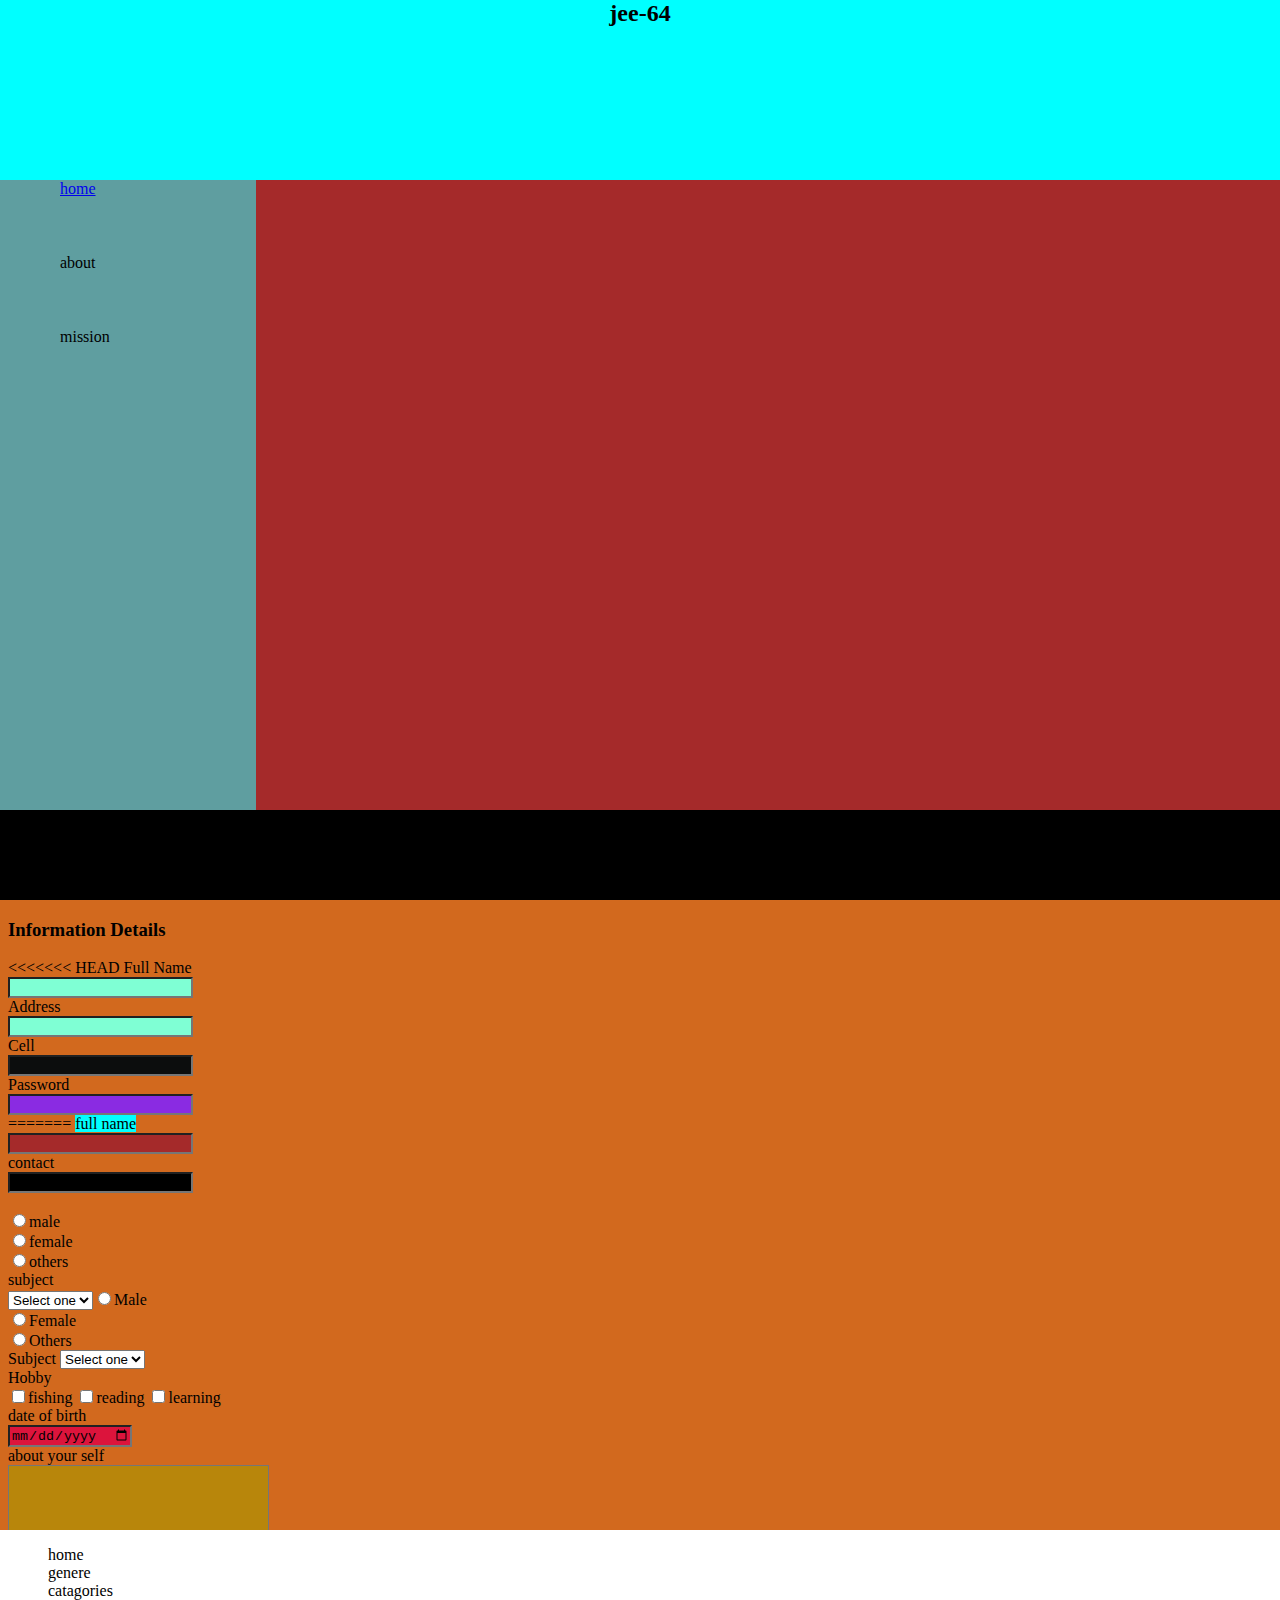
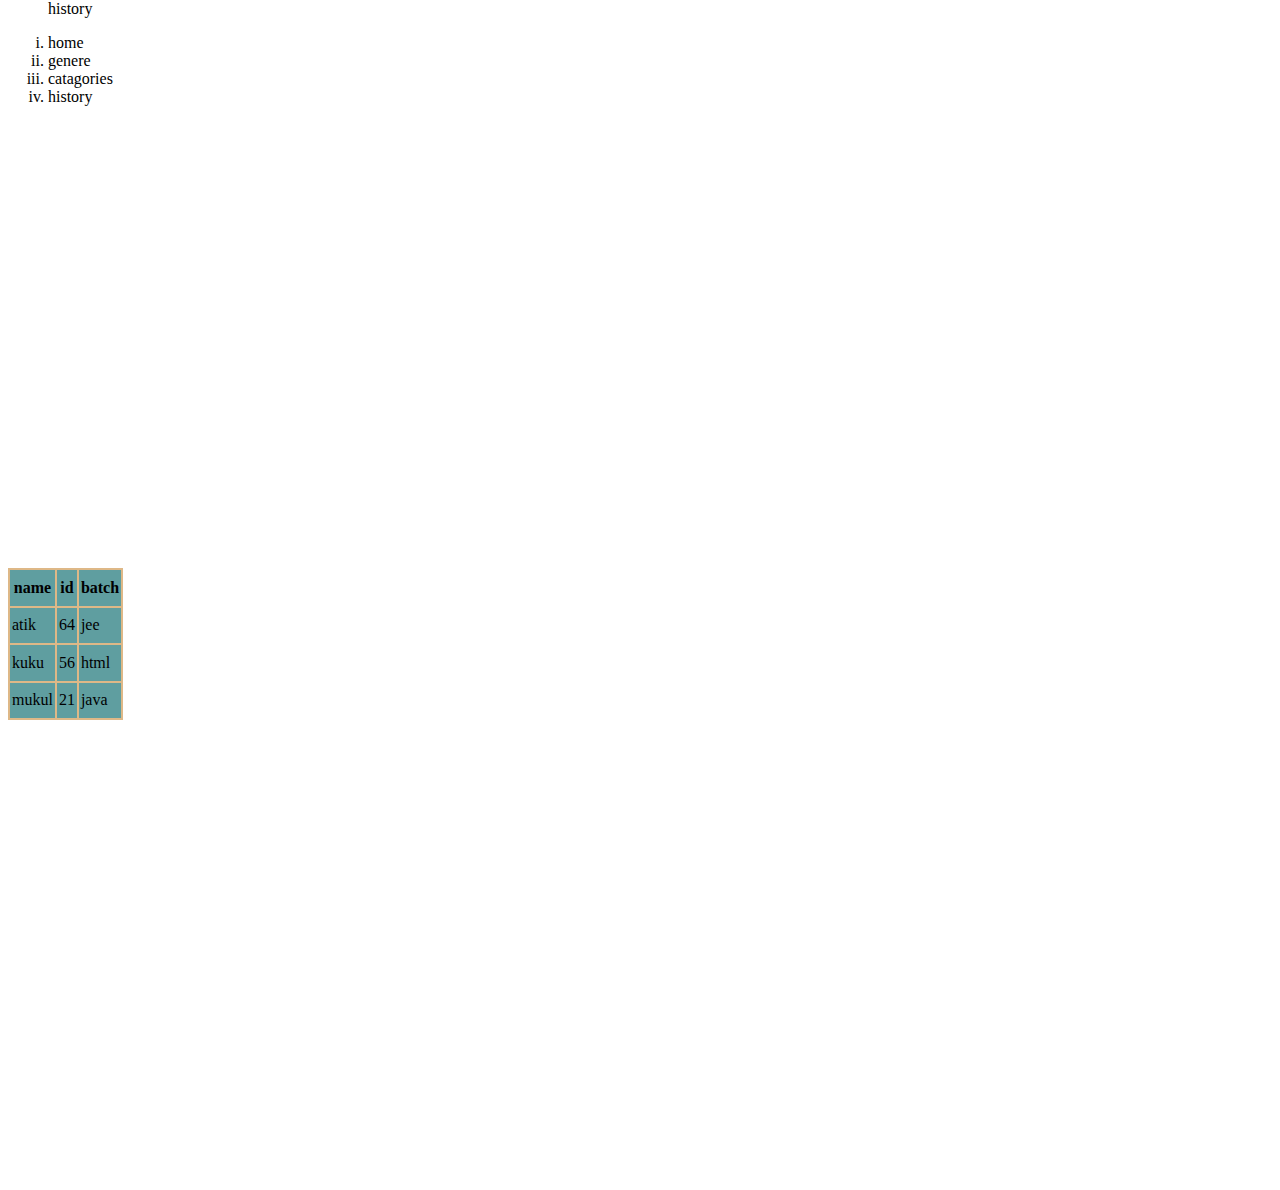
<file: project/index.html>
<!DOCTYPE html>
<html lang="en">

<head>
    <meta charset="UTF-8">
    <meta name="viewport" content="width=device-width, initial-scale=1.0">
    <title>Document</title>
    <link rel="stylesheet" href="../project/style.css">
</head>

<body>

    <nav>
        <h2>jee-64</h2>
    </nav>


    <div id="center">

        <div id="left">
            <Ul>
                <li><a href="form.html" target="content">home</a></li><br>
                <br>
                <li>about</li><br>
                <br>
                <li>mission</li>
            </Ul>
        </div>

        <div id="right">

        </div>
    </div>

    <footer>&#169</footer>

    <div id="content">
    <iframe src="../form.html"  frameborder="0">home</iframe>
    <iframe src="../class4.html" frameborder="0">about</iframe>
    <iframe src="../table/table.html" frameborder="0">mission</iframe>

</div>


</body>



</html>
</file>
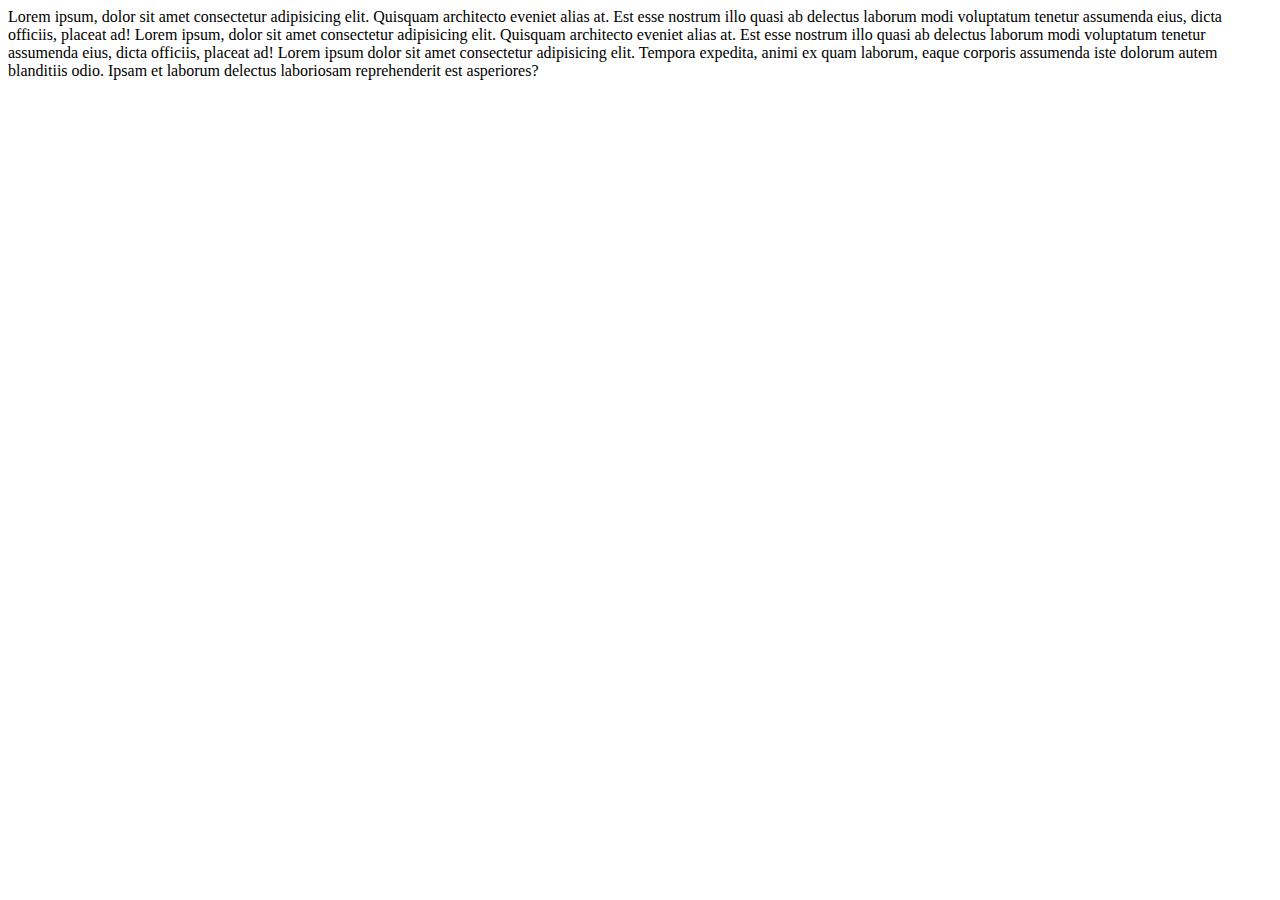
<file: class 2.html>
<!DOCTYPE html>
<html lang="en">
<head>
    <meta charset="UTF-8">
    <meta name="viewport" content="width=device-width, initial-scale=1.0">
    <title>Document</title>
</head>
<body>
</body>
Lorem ipsum, dolor sit amet consectetur adipisicing elit. Quisquam architecto eveniet alias at. Est esse nostrum illo quasi ab delectus laborum modi voluptatum tenetur assumenda eius, dicta officiis, placeat ad!
Lorem ipsum, dolor sit amet consectetur adipisicing elit. Quisquam architecto eveniet alias at. Est esse nostrum illo quasi ab delectus laborum modi voluptatum tenetur assumenda eius, dicta officiis, placeat ad!
    

Lorem ipsum dolor sit amet consectetur adipisicing elit. Tempora expedita, animi ex quam laborum, eaque corporis assumenda iste dolorum autem blanditiis odio. Ipsam et laborum delectus laboriosam reprehenderit est asperiores?


</html>
</file>
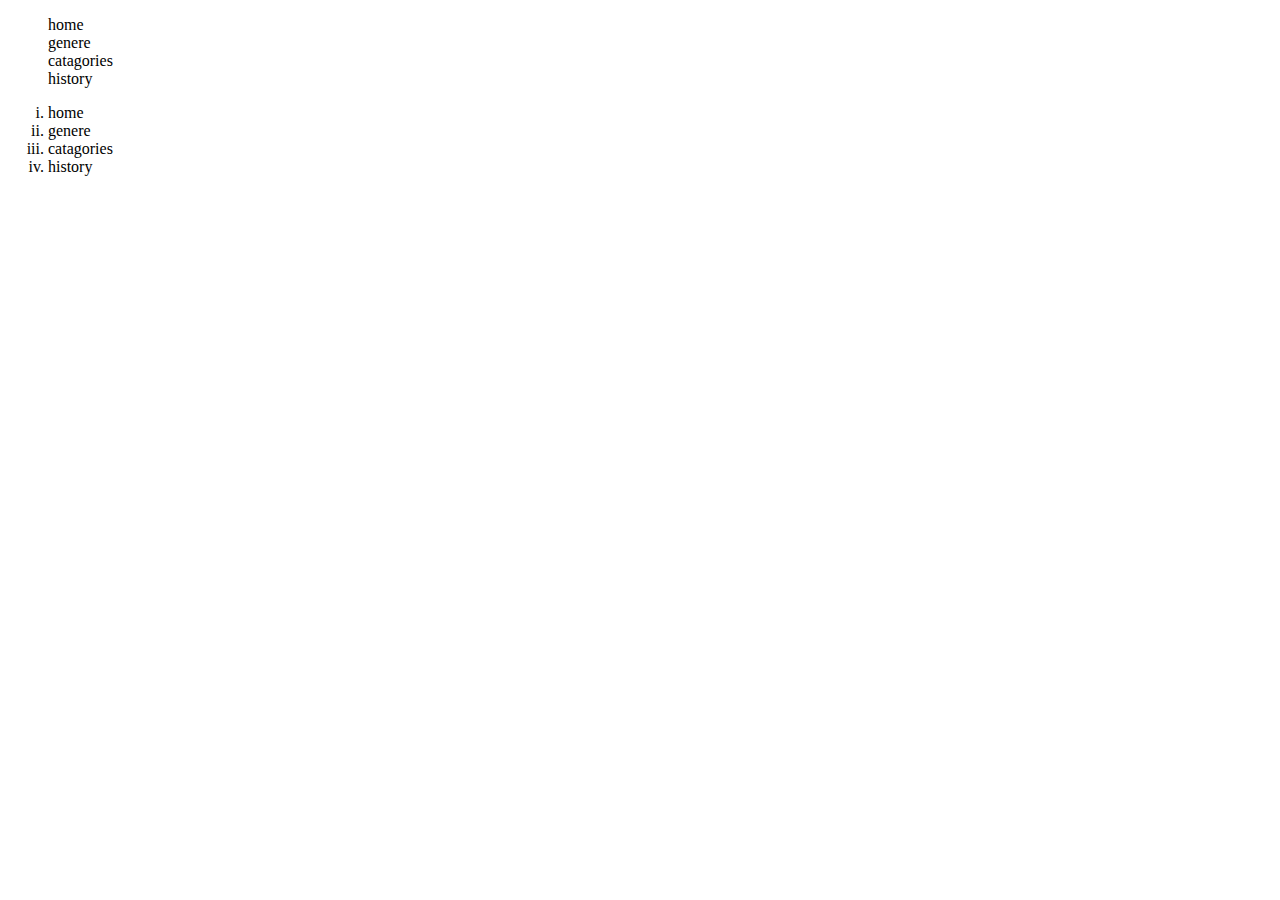
<file: class4.html>
<!DOCTYPE html>
<html lang="en">
<head>
    <meta charset="UTF-8">
    <meta name="viewport" content="width=device-width, initial-scale=1.0">
    <title>Document</title>
    <style>
    
        
        






    </style>
</head>
<body>

    <!--description-->
    <!--description list-->
    <ul style="list-style: none;">

        <li>home</li>
        <li>genere</li>
        <li>catagories</li>
        <li>history</li>

          </ul>
    <ol style="list-style: lower-roman;">

        <li>home</li>
        <li>genere</li>
        <li>catagories</li>
        <li>history</li>

          </ol>
         
          
    
</body>
</html>
</file>
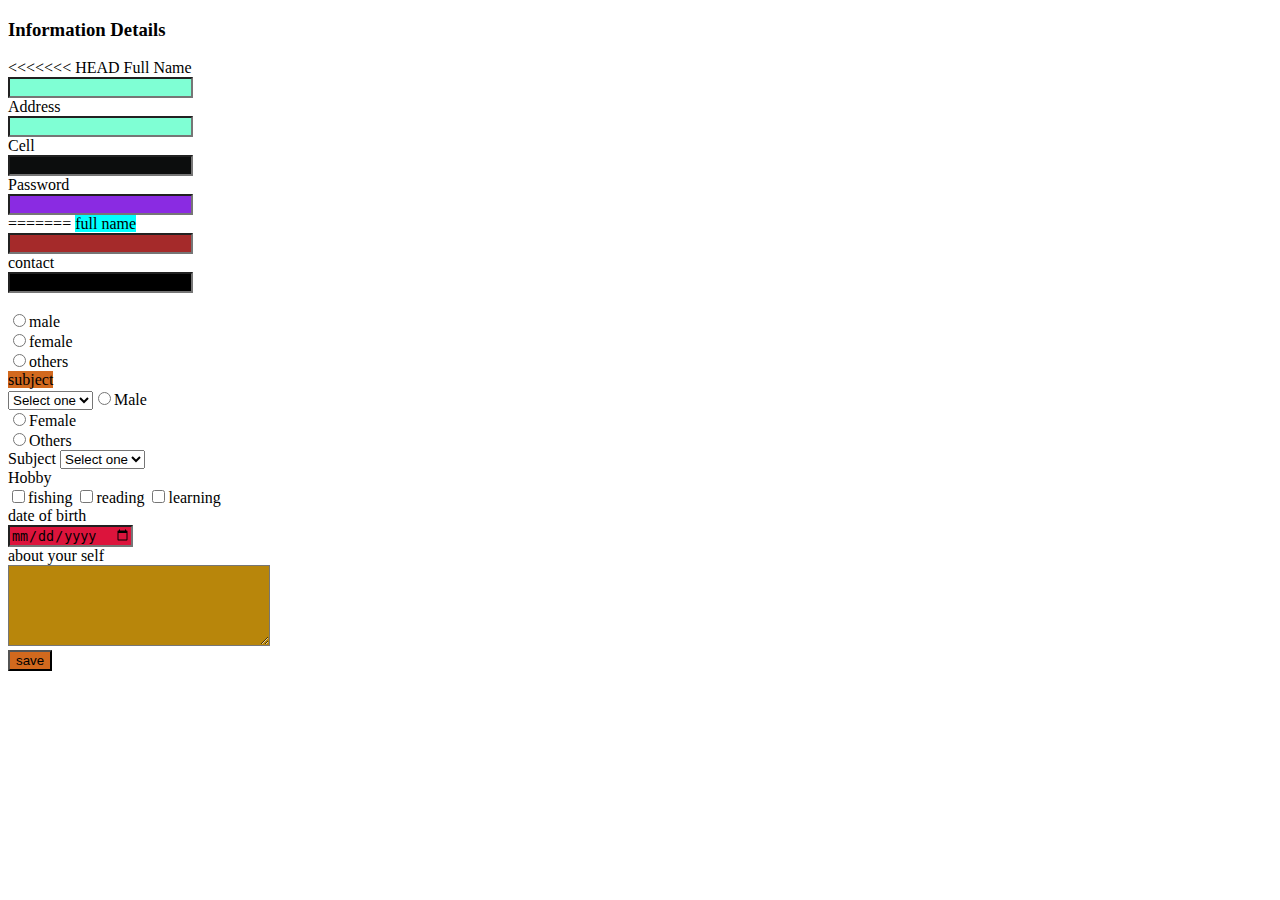
<file: form.html>
<!DOCTYPE html>
<html lang="en">

<head>
    <meta charset="UTF-8">
    <meta name="viewport" content="width=device-width, initial-scale=1.0">
    <title>form </title>
    <link rel="stylesheet" href="css/style.css">
</head>

<body>
    <h3>Information Details </h3>
    <form action="">
<<<<<<< HEAD


        <label for="">Full Name </label><br>
        <input type="text" class="fd"><br>

        <label for="">Address</label><br>
        <input type="text" class="fd"><br>

        <label for="">Cell </label><br>
        <input type="text" id="cell"><br>

        <label for="">Password </label><br>
        <input type="password" id="pass"><br>
=======
        <label for="" id="fullname">full name</label><br>

        <input type="text" id="text1" ><br>

        <label for=>contact</label><br>

        <input type="text" id="text"><br>

        <label for="gender"></label><br>
        <input type="radio" name="gender">male <br>
        <input type="radio" name="gender">female <br>
        <input type="radio" name="gender">others <br>


        <label for="" id="subject">subject</label><br>
        <select name="">
            <option value="">Select one</option>
            <option value="">jee</option>
            <option value="">html </option>
            <option value="">css</option>
            <option value="">js</option>
            <option value="">db</option>
>>>>>>> 7a5f417976fd7754f8b2358b7d431da0a5e00289


        <label for="">Gender</label><br>
        <input type="radio" name="gender">Male <br>
        <input type="radio" name="gender">Female <br>
        <input type="radio" name="gender">Others <br>

        <label for="">Subject </label>
        <select name="" id="Subject">

            <option value="" id="select">Select one</option>
            <option value="">java script </option>
            <option value="">java</option>
            <option value="">python</option>
            
        </select>
        <br>
            <label for="">Hobby</label><br>
            <input type="checkbox">fishing
            <input type="checkbox">reading
            <input type="checkbox">learning
            
         <br>
         <label for="">date of birth</label><br>
         <input type="date" id="dob"><br>
         <label for="">about your self</label><br>

         <textarea name="" id="textarea" cols="30" rows="5"></textarea>

         <br>
         
         <input type="submit" value="save">



        



    </form>
</body>

</html>
</file>
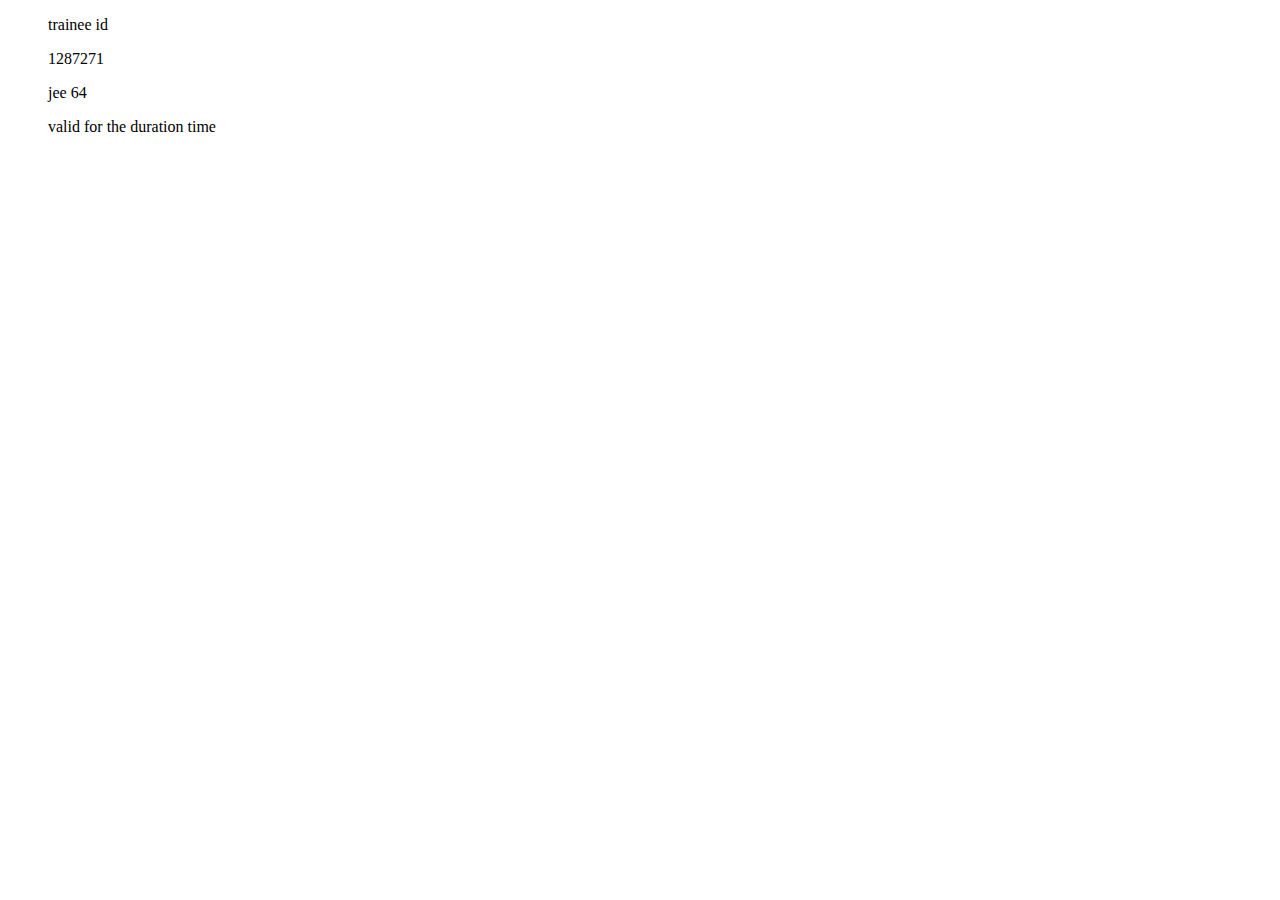
<file: html class 2.html>
<!DOCTYPE html>
<html lang="en">
<head>
    <meta charset="UTF-8">
    <meta name="viewport" content="width=device-width, initial-scale=1.0">
    <title>isdb scholarship</title>
</head>
<body>
    <ul>

  
<p>trainee id</p>
<p>1287271</p>
<p>jee 64</p>
<p>valid for the duration time</p>

</ul>
</body>
</html>
</file>
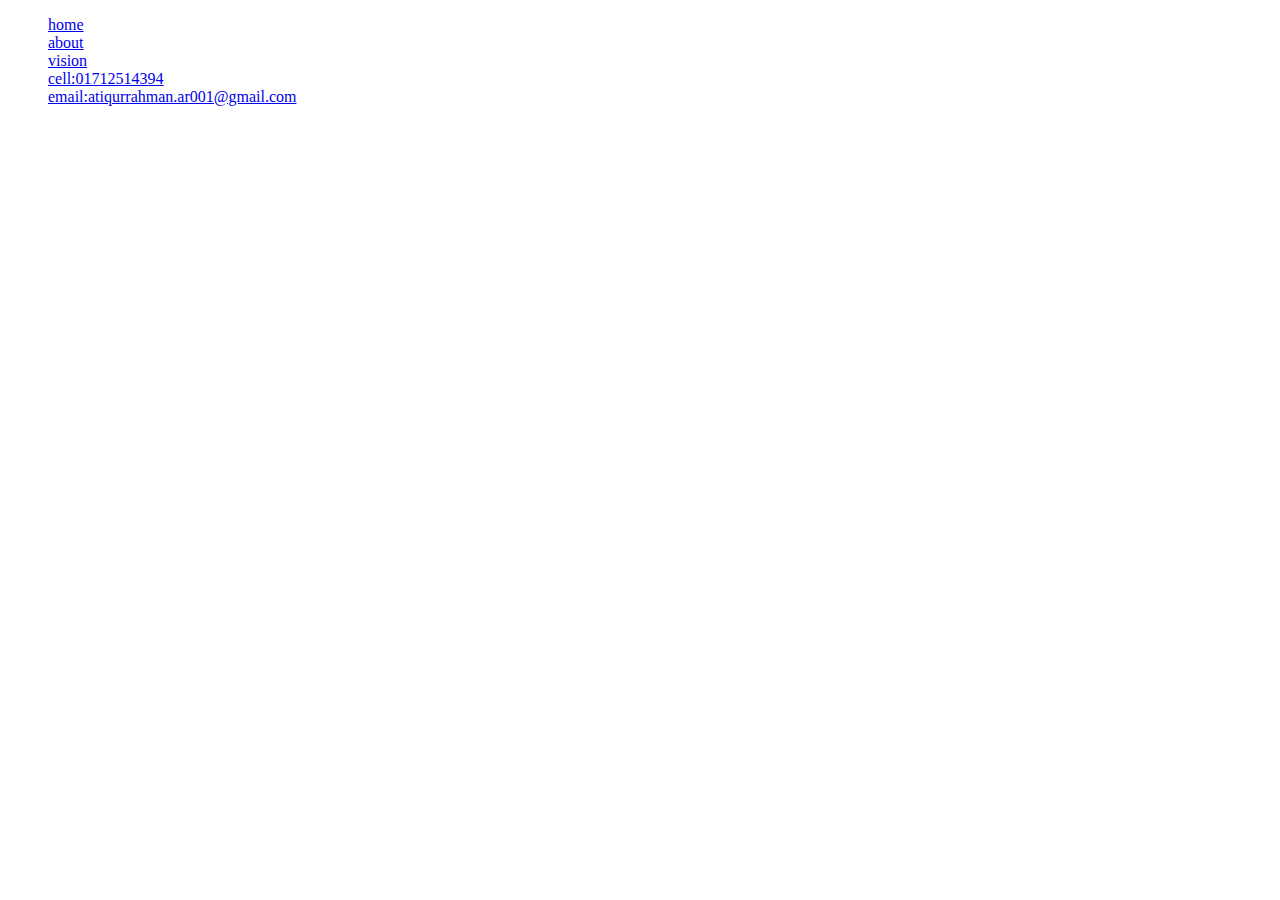
<file: link.html>
<!DOCTYPE html>
<html lang="en">
<head>
    <meta charset="UTF-8">
    <meta name="viewport" content="width=
    , initial-scale=1.0">
    <title>Document</title>
    
        
    
</head>
<body>
    
    <ul style="list-style: none;">
        <li><a href="class 2.html" target="_self">home</a></li>
        <li><a href="class4.html" target="_blank">about</a></li>
        <li><a href="html class 2.html" target="_top">vision</a></li>
        <li><a href="tell:01712514394" >cell:01712514394 </a></li>
        <li><a href="mailto:atiqurrahman.ar001@gmail.com">email:atiqurrahman.ar001@gmail.com </a></li>
   
        </ul>
    
</body>
</html>
</file>
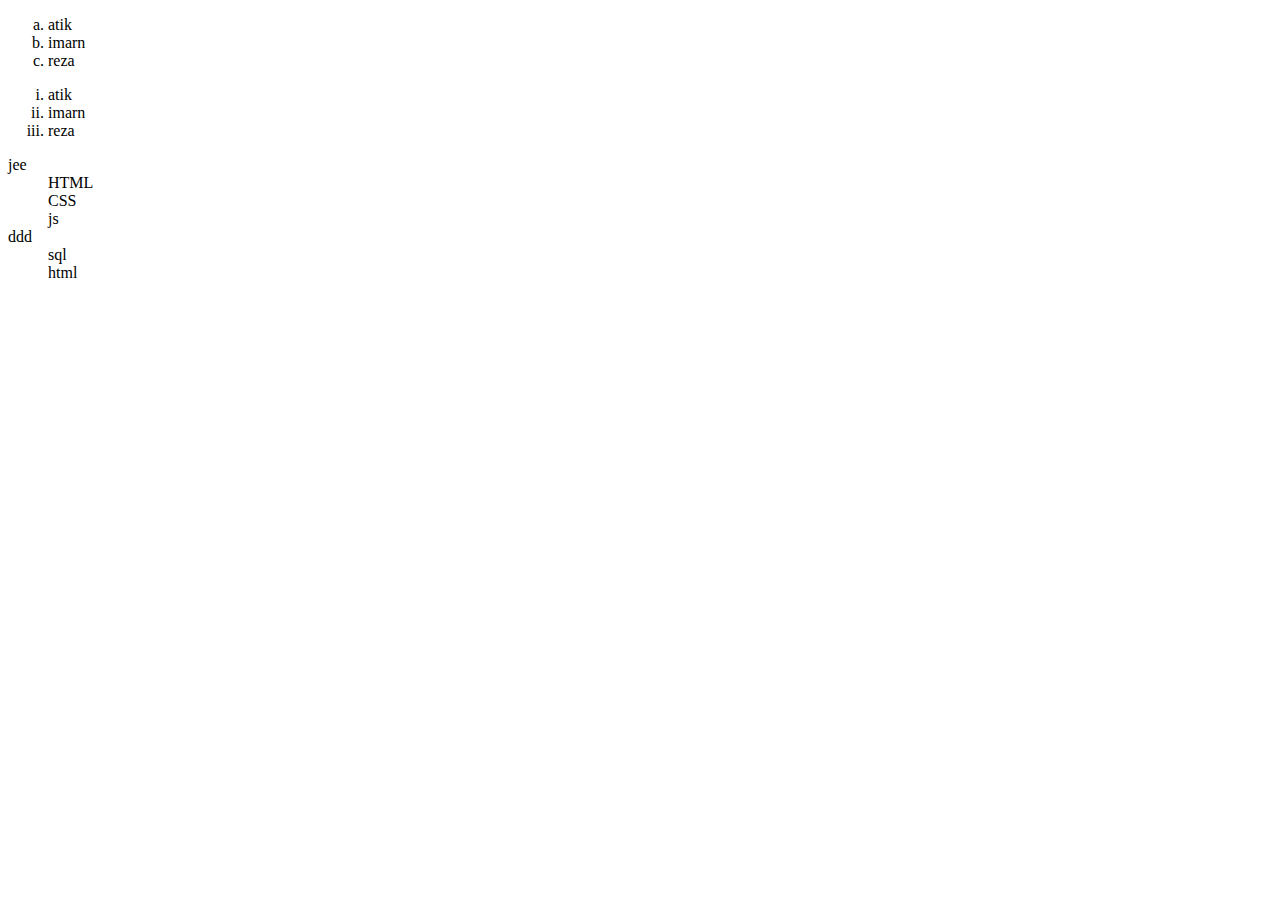
<file: list.html>
<!DOCTYPE html>
<html lang="en">
<head>
    <meta charset="UTF-8">
    <meta name="viewport" content="width=device-width, initial-scale=1.0">
    <title>list</title>
</head>
<body>
    <ul style="list-style: lower-alpha;">
        <li>atik</li>
        <li>imarn</li>
        <li>reza</li>
    </ul>
    <ol style="list-style:lower-roman;">
        <li>atik</li>
        <li>imarn</li>
        <li>reza</li>
    </ol>
    
    
 <!-- description list -->
  <!-- dl start -->
   <dl>
    <dt>jee</dt>
    <dd>HTML</dd>
    <dd>CSS</dd>
    <dd>js</dd>
    <dt>ddd</dt>
    <dd>sql</dd>
    <dd>html</dd>
   </dl>
   <!-- dl end -->

   


   
</body>
</html>
</file>
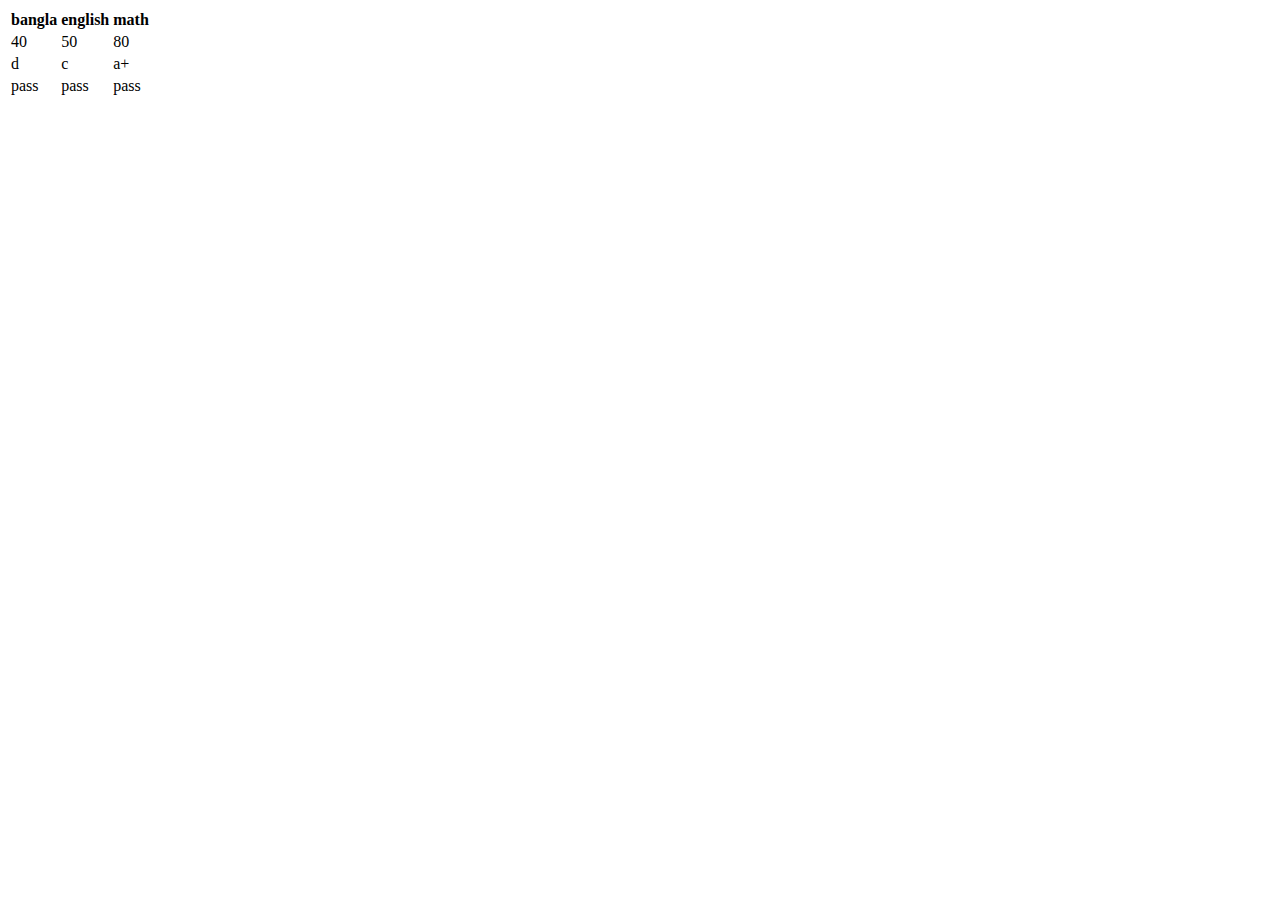
<file: table2.html>
<!DOCTYPE html>
<html lang="en">
<head>
    <meta charset="UTF-8">
    <meta name="viewport" content="width=device-width, initial-scale=1.0">
    <title>Document</title> 
<style>
table, th, td {
    border: 3px; 

}
</style>


</head>
<body>
    <table>
        <tr>
            <th>bangla</th>
            <th>english</th>
            <th>math</th>
        </tr>
    <tr>
             <td>40</td>
             <td>50</td>
             <td>80</td>
   </tr>
    <tr>
             <td>d</td>
             <td>c</td>
             <td>a+</td>
   </tr>
    <tr>
             <td>pass</td>
             <td>pass</td>
             <td>pass</td>
   </tr>
    
    
    
    
    
    
    </table>


</body>
</html>
</file>
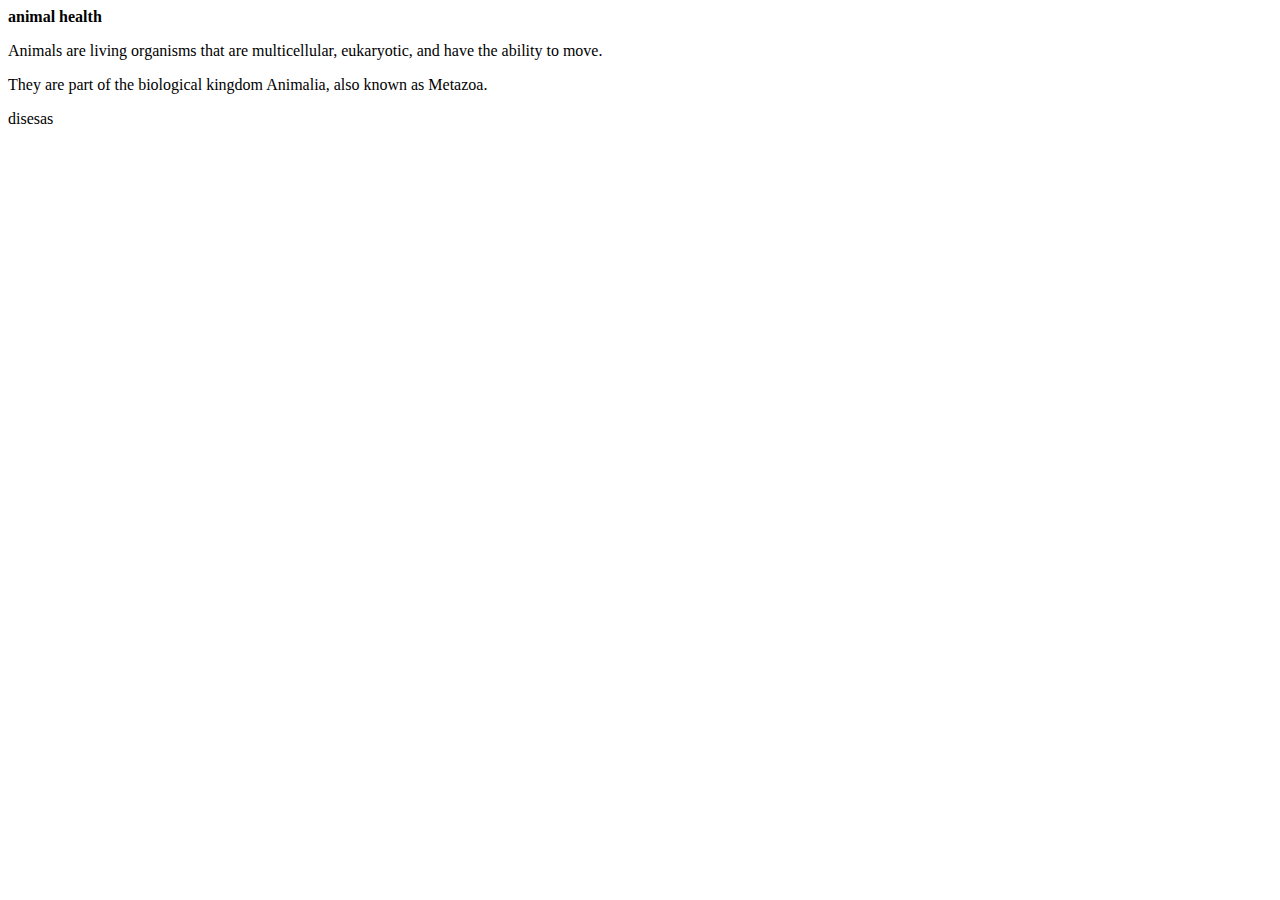
<file: work 2.html>
<!--<!DOCTYPE html> -->
<html lang="en">
<!-- <head> -->
    <meta charset="UTF-8">
    <meta name="viewport" content="width=device-width, initial-scale=1.0">
    <title>Agro</title>
</head>
<b>animal health</b>
<p>Animals are living organisms that are multicellular, eukaryotic, and have the ability to move.</p> 
<p>They are part of the biological kingdom Animalia, also known as Metazoa.</p>
<p>disesas</p>
</body>
</html>
</file>
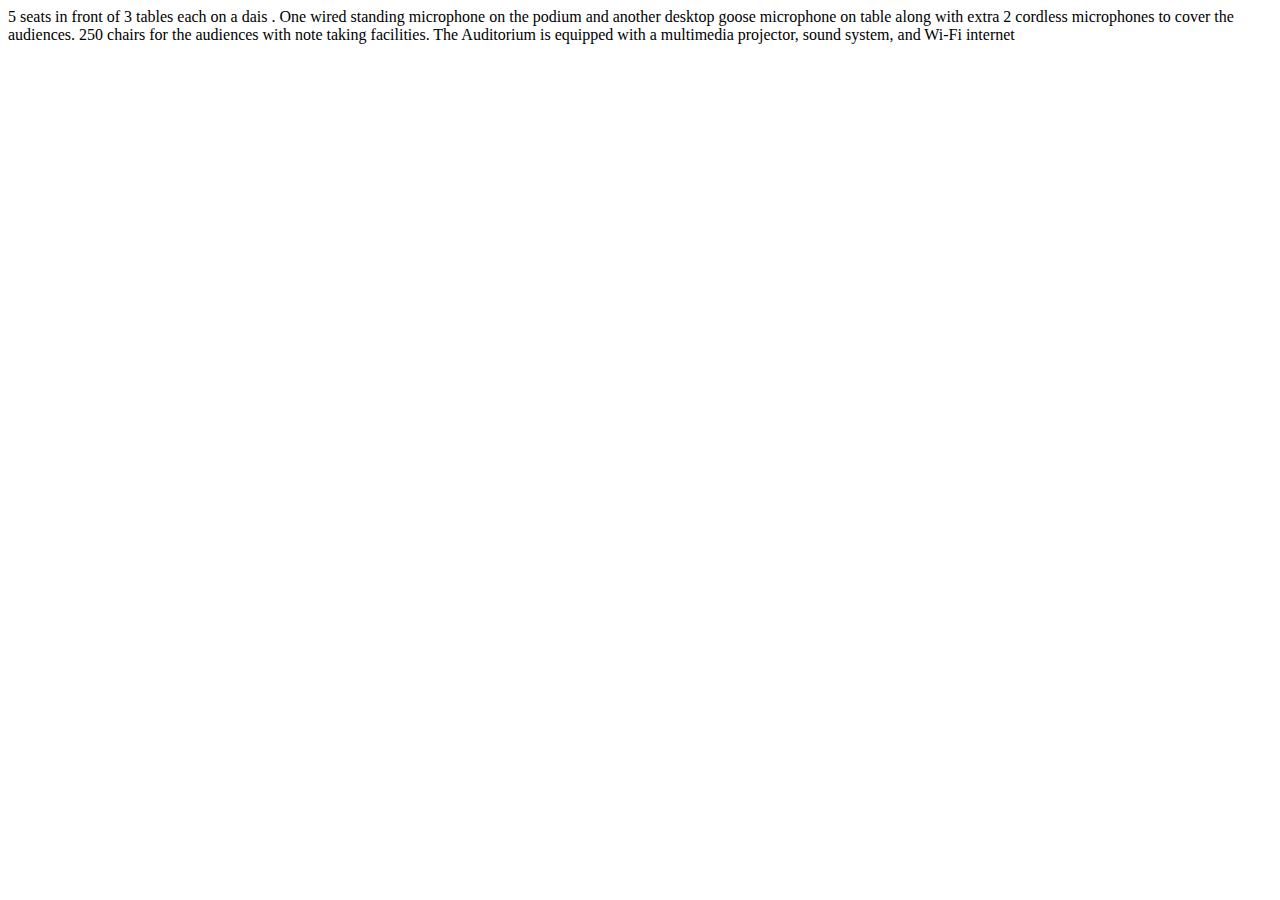
<file: home work/home.html>
<!DOCTYPE html>
<html lang="en">
<head>
    <meta charset="UTF-8">
    <meta name="viewport" content="width=device-width, initial-scale=1.0">
    <title>Document</title>
</head>
<body>
    5 seats in front of 3 tables each on a dais . One wired standing microphone on the podium and another desktop goose microphone on table along with extra 2 cordless microphones to cover the audiences. 250 chairs for the audiences with note taking facilities.

 

The Auditorium is equipped with a multimedia projector, sound system, and Wi-Fi internet
</body>
</html>
</file>
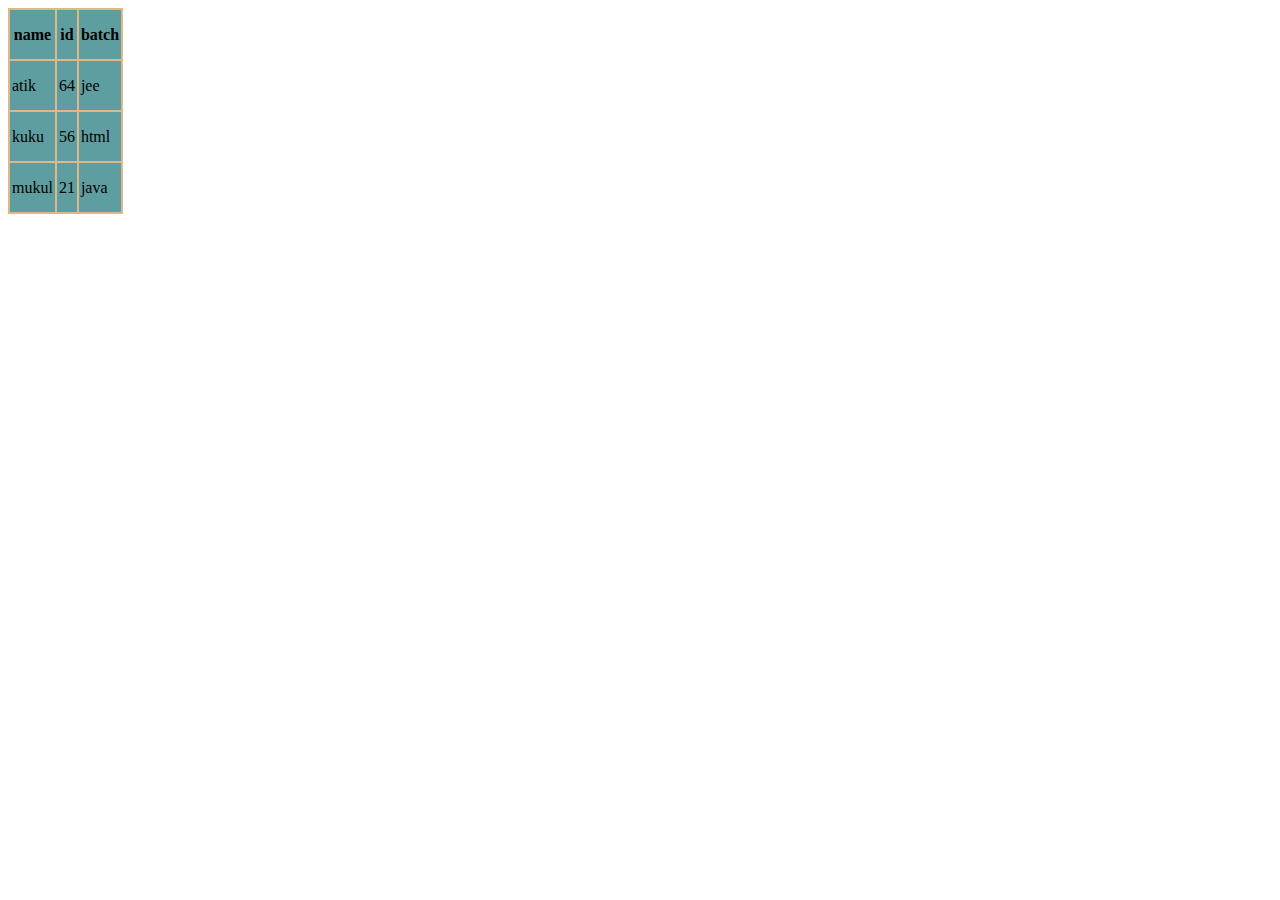
<file: table/table.html>
<!DOCTYPE html>
<html lang="en">
<head>
    <meta charset="UTF-8">
    <meta name="viewport" content="width=, initial-scale=1.0">
    <title>Document</title>

    <style>
       table,th,td{
        border: 2px solid burlywood;
        padding: 2px;
        border-radius: 3px;
        height: 5vh;
        border-collapse: collapse;
        background-color: cadetblue;
        
       }
    </style>
        
    
</head>
<body>
    <table>
      <tr>
        <th>name</th>
        <th>id</th>
        <th>batch</th>
      </tr>
      
      <tr>
        <td>atik</td>
        <td>64</td>
        <td>jee</td>
      </tr>
      
      <tr>
        <td>kuku</td>
        <td>56</td>
        <td>html </td>
      </tr>
      
      <tr>
        <td>mukul</td>
        <td>21</td>
        <td>java</td>
      </tr>
    </table>
</body>
</html>
</file>
<file: project/style.css>
*{margin: 0%;
padding: 0%;}


nav{ height: 20vh;
    width: 100%;
    background-color: aqua; text-align: center;}
   

#center{
    height: 70vh;
    width: 100%;
    background-color: bisque;
    }

#right{height: 70vh;
width: 80%;
background-color: brown;
float: right;}

#left{height: 70vh;
    width: 20%;
background-color: cadetblue;
float: left;
}

footer{
    background-color: black;
    height: 10vh;
    width: 100%;
    
    
}

ul li {
    margin: 0px 0px 20px 60px;
    list-style: none;
}
#content{
    height:70vh;
    width: auto;
    background-color: chocolate;
}

/* baki ase iframe */

iframe{
    display: block;
    height: inherit;
}
</file>
<file: css/style.css>
<<<<<<< HEAD

body{background-color: coral;}

.fd{background-color: aquamarine;}

#cell{background-color: rgb(12, 13, 13);}

#pass{background-color: blueviolet;}

#select{background-color: chartreuse;}

#subject{background-color: chocolate;}

#dob{background-color: crimson;}

#textarea{background-color: darkgoldenrod;}

=======
body{
    background-color: azure;
}
input[type=submit]
 {background-color: chocolate;}
#fullname{background-color: aqua;}

#text{background-color: black;}
#text1{background-color: brown;}
>>>>>>> 7a5f417976fd7754f8b2358b7d431da0a5e00289
</file>
